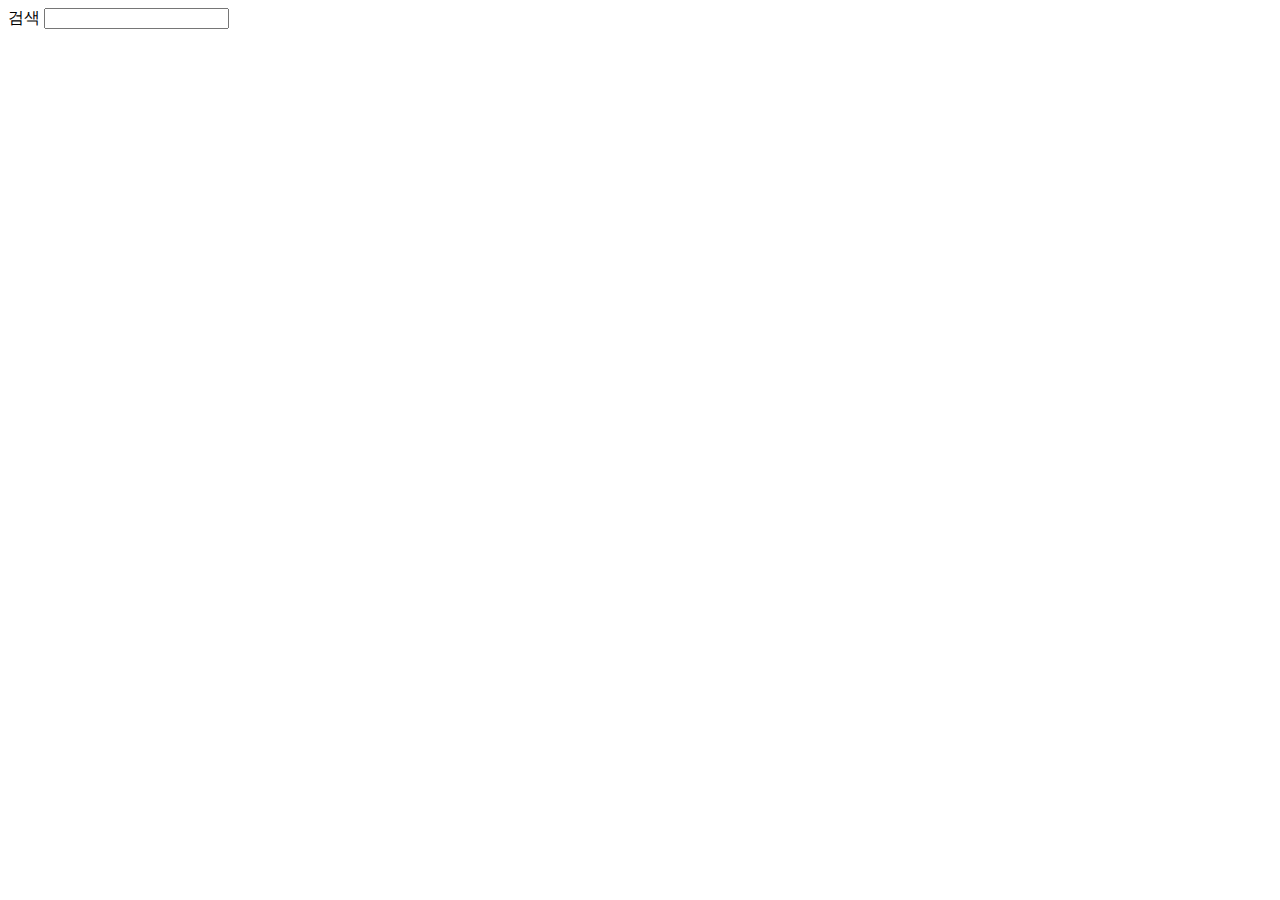
<file: 02HTML/8/index.html>
<!DOCTYPE html>
<html lang="ko">
  <head>
    <meta charset="UTF-8" />
    <meta name="viewport" content="width=device-width, initial-scale=1.0" />
    <title>Document</title>
  </head>
  <body>
    <form action="login" method="GET" target="_blank">
      <label> 검색 <input type="search" /> </label>
    </form>
  </body>
</html>
</file>
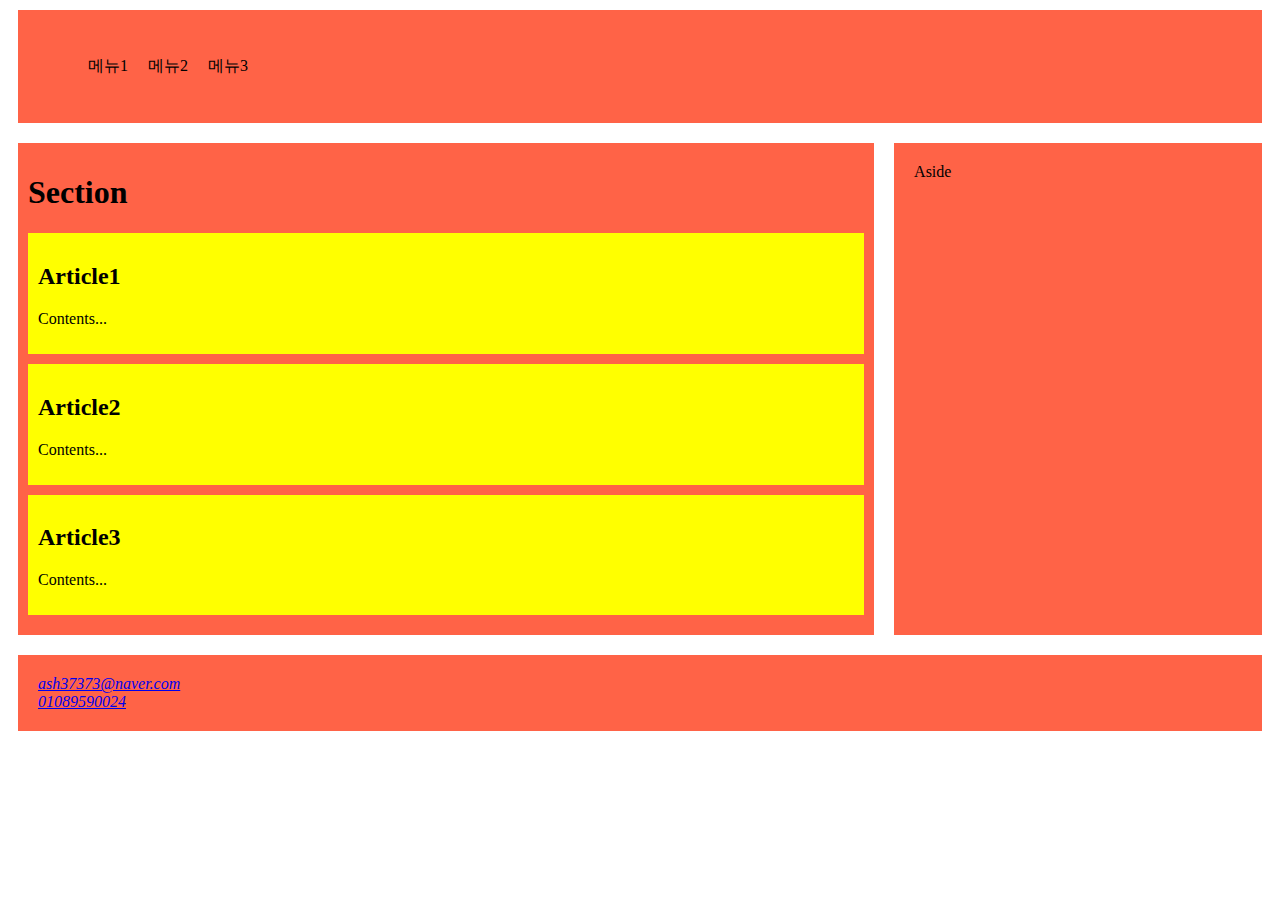
<file: 02HTML/5/examcode/index.html>
<!DOCTYPE html>
<html lang="ko">
  <head>
    <meta charset="UTF-8" />
    <title>콘텐츠 구분 예제</title>
    <link rel="stylesheet" href="main.css" />
  </head>
  <body>
    <header>
      <nav>
        <ul>
          <li>메뉴1</li>
          <li>메뉴2</li>
          <li>메뉴3</li>
        </ul>
      </nav>
    </header>

    <main>
      <section>
        <h1>Section</h1>
        <article>
          <h2>Article1</h2>
          <p>Contents...</p>
        </article>
        <article>
          <h2>Article2</h2>
          <p>Contents...</p>
        </article>
        <article>
          <h2>Article3</h2>
          <p>Contents...</p>
        </article>
      </section>
      <aside>
        Aside
      </aside>
    </main>

    <footer>
      <address>
        <a href="mailto:ash37373@naver.com">ash37373@naver.com</a>
        <a href="tel:+821012345678">01089590024</a>
      </address>
    </footer>
  </body>
</html>
</file>
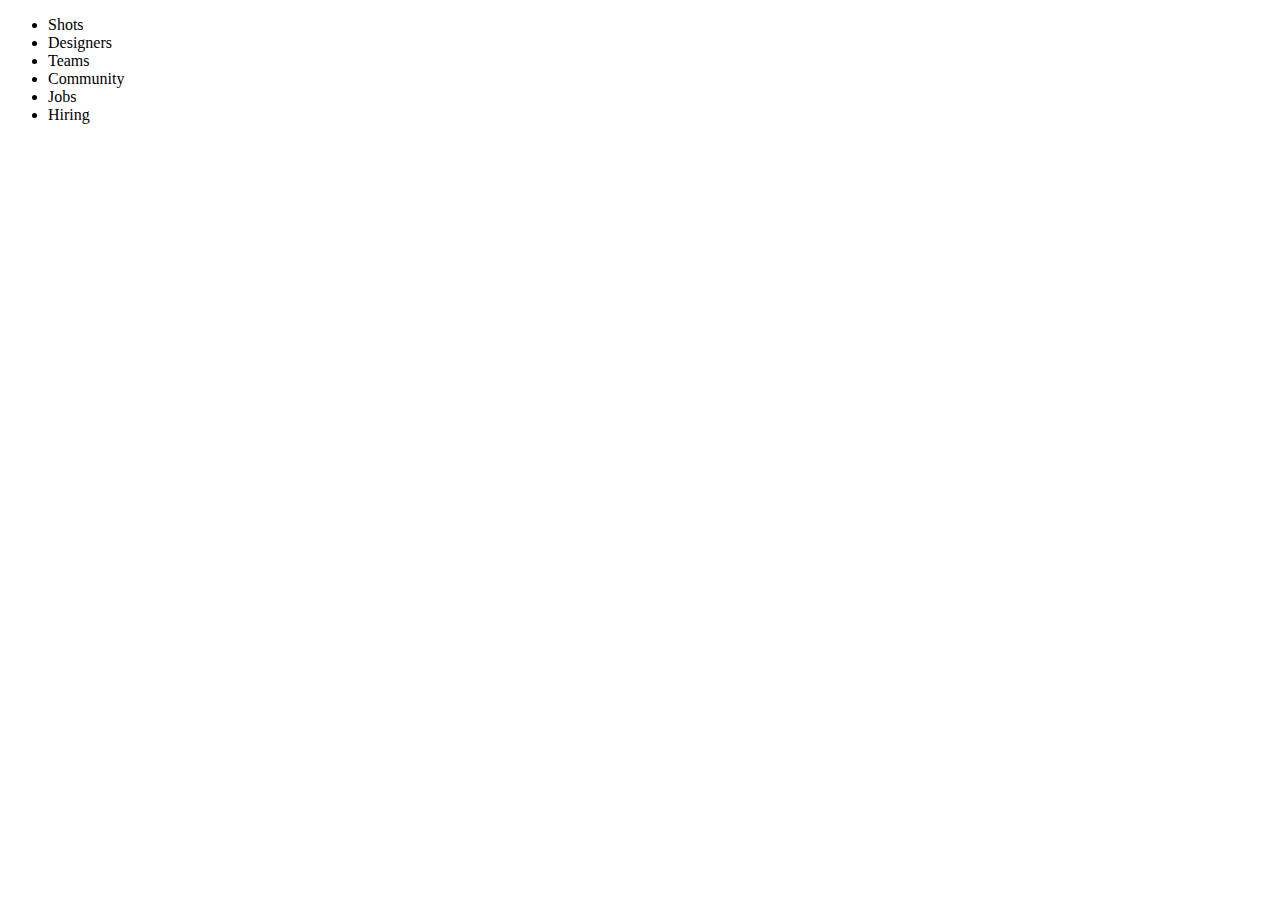
<file: 02HTML/5/5-9.html>
<!DOCTYPE html>
<html lang="ko">
  <head>
    <meta charset="UTF-8" />
    <title>HTML Elements</title>
  </head>
  <body>
    <header>
      <nav>
        <ul>
          <li>Shots</li>
          <li>Designers</li>
          <li>Teams</li>
          <li>Community</li>
          <li>Jobs</li>
          <li>Hiring</li>
        </ul>
      </nav>
    </header>
  </body>
</html>
</file>
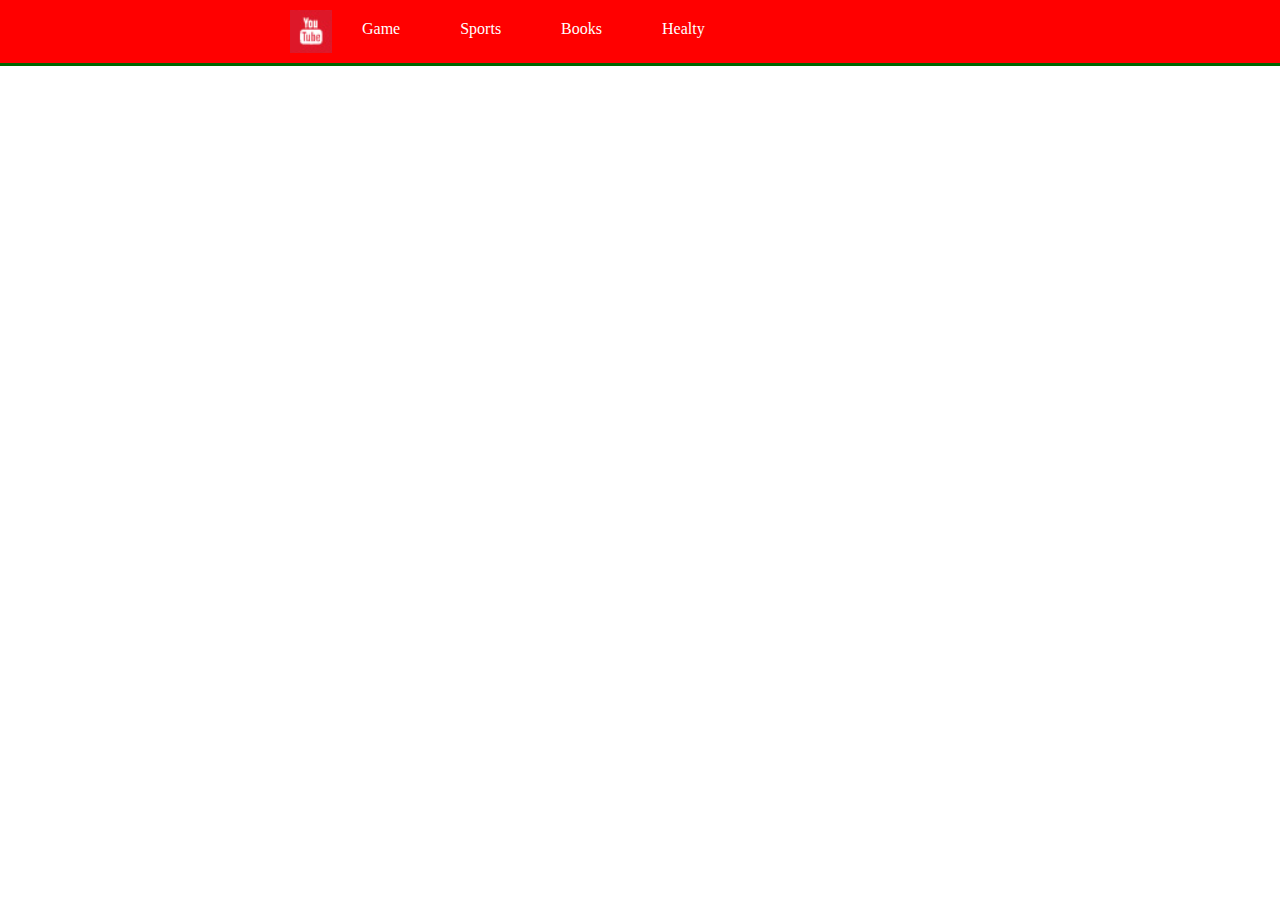
<file: 02HTML/practice/practice.html>
<!DOCTYPE html>
<html lang="ko">
  <head>
    <meta charset="UTF-8" />
    <title>Practice Youtube header</title>
    <link rel="stylesheet" href="./prac.css" />
  </head>
  <body>
    <div class="header">
      <div class="container">
        <div class="container-left clearfix">
          <div class="logo">
            <img src="./pracyou.PNG" alt="프리유튭" />
          </div>
          <div class="menu clearfix">
            <div class="menu-item">Game</div>
            <div class="menu-item">Sports</div>
            <div class="menu-item">Books</div>
            <div class="menu-item">Healty</div>
          </div>
        </div>
      </div>
    </div>
  </body>
</html>
</file>
<file: 02HTML/5/examcode/main.css>
header {
  background: tomato;
  margin: 10px;
  padding: 20px;
}
header nav {
}
header nav ul {
  display: flex;
}
header nav ul li {
  list-style: none;
  margin: 10px;
}

main {
  display: flex;
}

section {
  width: 70%;
  background: tomato;
  margin: 10px;
  padding: 10px;
  box-sizing: border-box;
}
section h1 {
}
article {
  background: yellow;
  margin-bottom: 10px;
  padding: 10px;
}
article h2 {
}
article p {
}
aside {
  width: 30%;
  background: tomato;
  margin: 10px;
  padding: 20px;
  box-sizing: border-box;
}
footer {
  background: tomato;
  margin: 10px;
  padding: 20px;
}
footer address {
}
footer address a {
  display: block;
}
</file>
<file: 02HTML/practice/prac.css>
body {
  margin: 0;
  padding: 0;
}

.header {
  background: red;
  border-bottom: darkgreen solid 3px;
}
.container {
  width: 700px;
  margin: auto;
}
.container-left {
  padding-top: 10px;
  padding-bottom: 10px;
}
.logo {
  float: left;
}
.logo img {
  display: block;
}
.menu {
  float: left;
}
.menu-item {
  float: left;
  padding: 10px 30px;
  color: white;
}

.clearfix::after {
  content: "";
  display: block;
  clear: both;
}
</file>
